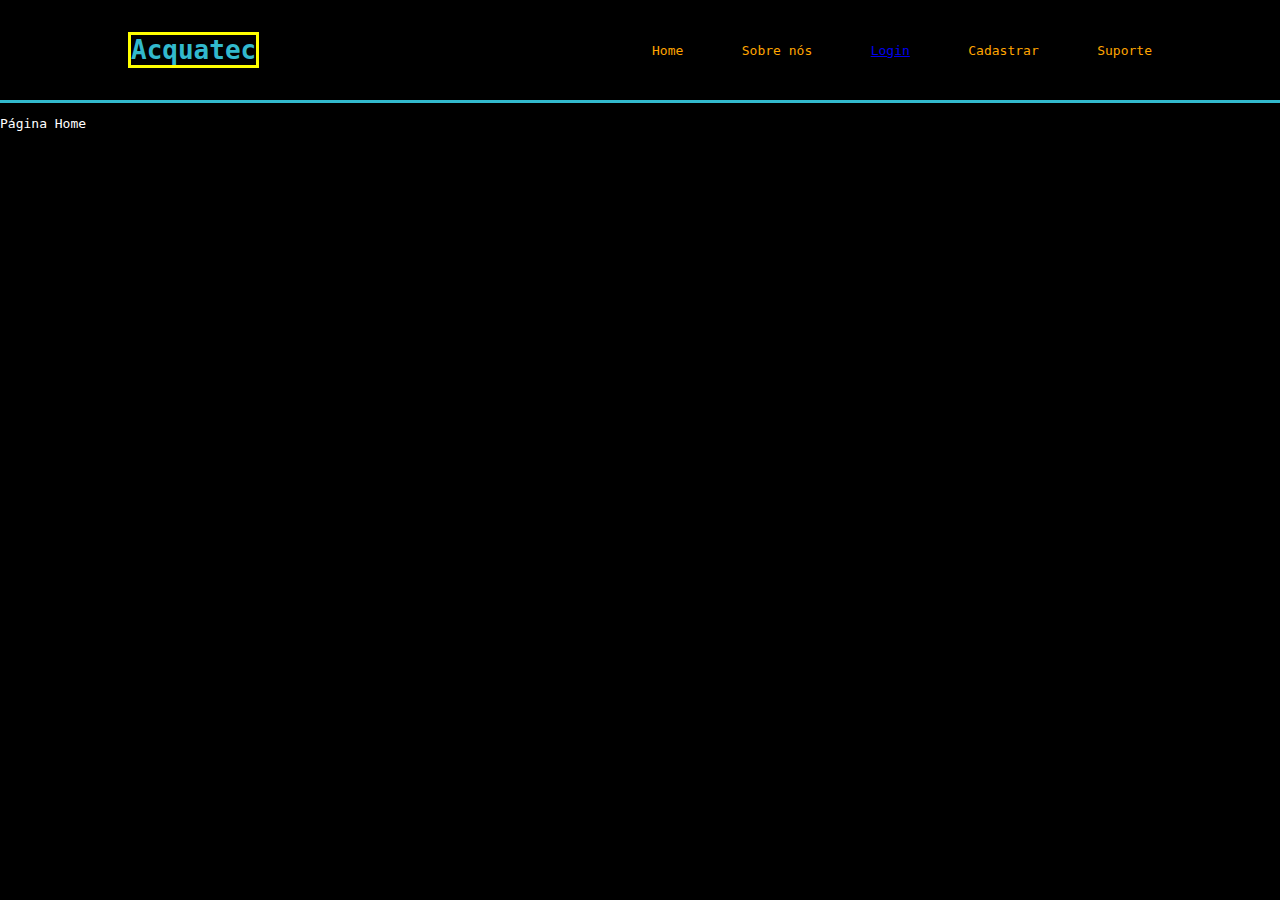
<file: index.html>
<!DOCTYPE html>
<html lang="pt">

<head>
    <meta charset="UTF-8">
    <meta http-equiv="X-UA-Compatible" content="IE=edge">
    <meta name="viewport" content="width=device-width, initial-scale=1.0">
    <title>Projeto IOT Revolucionario</title>

<link rel="stylesheet" href="estilos.css">

</head>

<body>

   <div class="header">

       <div class="container">
           
           <h1 class="titulo">Acquatec</h1>

           <ul class="navbar">

               <li>Home</li>
               <li>Sobre nós</li>
               <li> 
                   <a href="Login.html">Login</a>
                </li>
               <li>Cadastrar</li>
               <li>Suporte</li>

           </ul>

        </div>

   </div>

   <p>Página Home</p>
   <!---->

</body>

</html>
</file>
<file: estilos.css>
body{
    margin: 0px;
    font-family: monospace;
    background-color: black;
}

.header {
    width: 100%;
    height: 100px;
    align-items: center;
    border-bottom: 3px solid #32b9cd ;
}

.titulo {
    margin: 0px;
    color: #32b9cd;
    border: 3px solid yellow;
}

.container {
    width: 80%;
    margin: auto;
    display: flex;
}

.header .container{
    justify-content: space-between;
    align-items: center;
    height: 100%;
}

.navbar{
    width: 500px;
    list-style: none;
    align-items: center;
    justify-content: space-between;
    color: orange;
    display: flex;
    padding: 0;
}

p {
    color: white;
}

/* Começo do Banner*/

.banner {
    height: 500px;
    background-image: url("../projeto-iot-revolucionario-gustavo/Aula_HTML_CSS/imgs/bg-jelly-fish-para-home.png");
    background-size: cover;
}

.banner .card {
    margin: auto;
    height: 300px;
    background-color: beige;
    align-items: center;
    padding: 30px;
    display: flex;
    flex-direction: column;
    justify-content: center;
    margin-top: 50px;
}

.btn {
    font-family: monospace;
    margin-top: 10px;
    border: 0;
    font-weight: 600;
    background-color: #e75459;
    color: white;
    font-size: 18px;
    border-radius: 4px;
    padding: 10px 15px;
}

.banner .card {
    color: #e75459;
}

input {
    height: 30px;
    border: 2px solid #e75459;
    border-radius: 8px;
}
</file>
